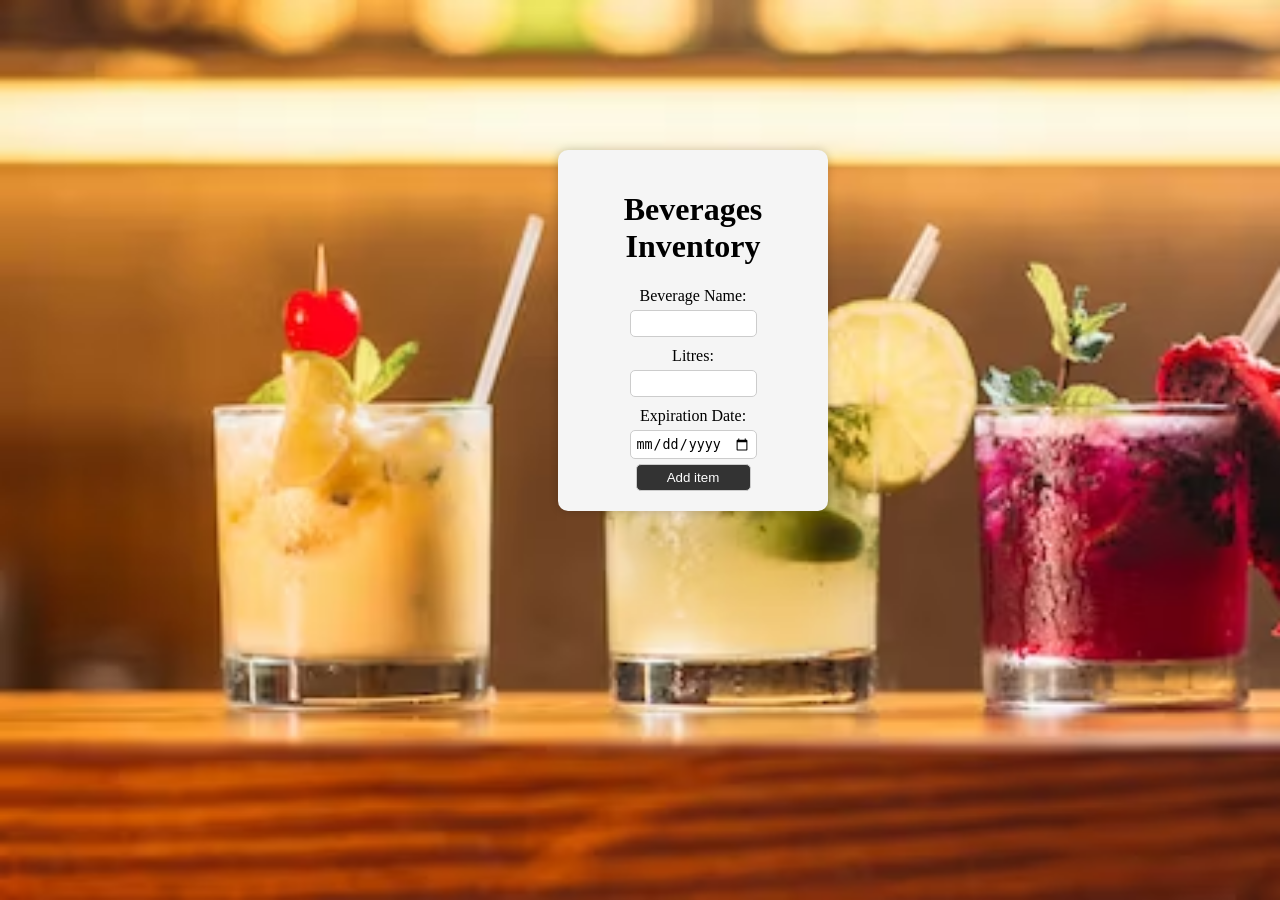
<file: templates/beverage_inventory.html>
<!DOCTYPE html>
<html lang="en">
<head>
    <meta charset="UTF-8">
    <meta name="viewport" content="width=device-width, initial-scale=1.0">
    <title>Food Inventory Management</title>
    <style>
        /* Add these styles to your existing style.css file */
        body{
            background-image: url('/static/beverage_bg.avif');
            background-repeat: no-repeat;
            background-attachment: fixed;
            background-size: cover;
        }
       

        .content {
            margin-left: 550px;
            margin-top: 150px;
            padding: 20px;
            width: 230px;
            background-color: #f5f5f5; /* Background color for the content area */
            border-radius: 10px; /* Rounded corners for the content area */
            box-shadow: 0px 0px 10px rgba(0, 0, 0, 0.2); /* Box shadow for a subtle effect */
            align-items: center;
            text-align: center;
            justify-content: center;
        }

        /* Add animation to the form */
        form {
            animation: slide-in 0.5s ease;
        }

        @keyframes slide-in {
            from {
                opacity: 0;
                transform: translateY(-10px);
            }
            to {
                opacity: 1;
                transform: translateY(0);
            }
        }

        /* Style the form elements */
        label {
            display: block;
            margin-top: 10px;
        }

        input[type="text"],
        input[type="number"],
        input[type="date"],
        button {
            width: 50%;
            padding: 5px;
            margin-top: 5px; 
            border: 1px solid #ccc;
            border-radius: 5px;
            outline: none;
        }

        button {
            background-color: #333;
            color: white;
            cursor: pointer;
        }

        button:hover {
            background-color: #555;
        }
    </style>
</head>
<body>
    <div class="content">
        <h1>Beverages Inventory</h1>
        <form method="POST">
            <label for="name">Beverage Name:</label>
            <input type="text" name="name" required>
            <label for="quantity">Litres:</label>
            <input type="number" name="quantity" required>
            <label for="expiration_date">Expiration Date:</label>
            <input type="date" name="expiration_date" required>
            <button type="submit">Add item</button>
        </form>
    </div>
</body>
</html>
</file>
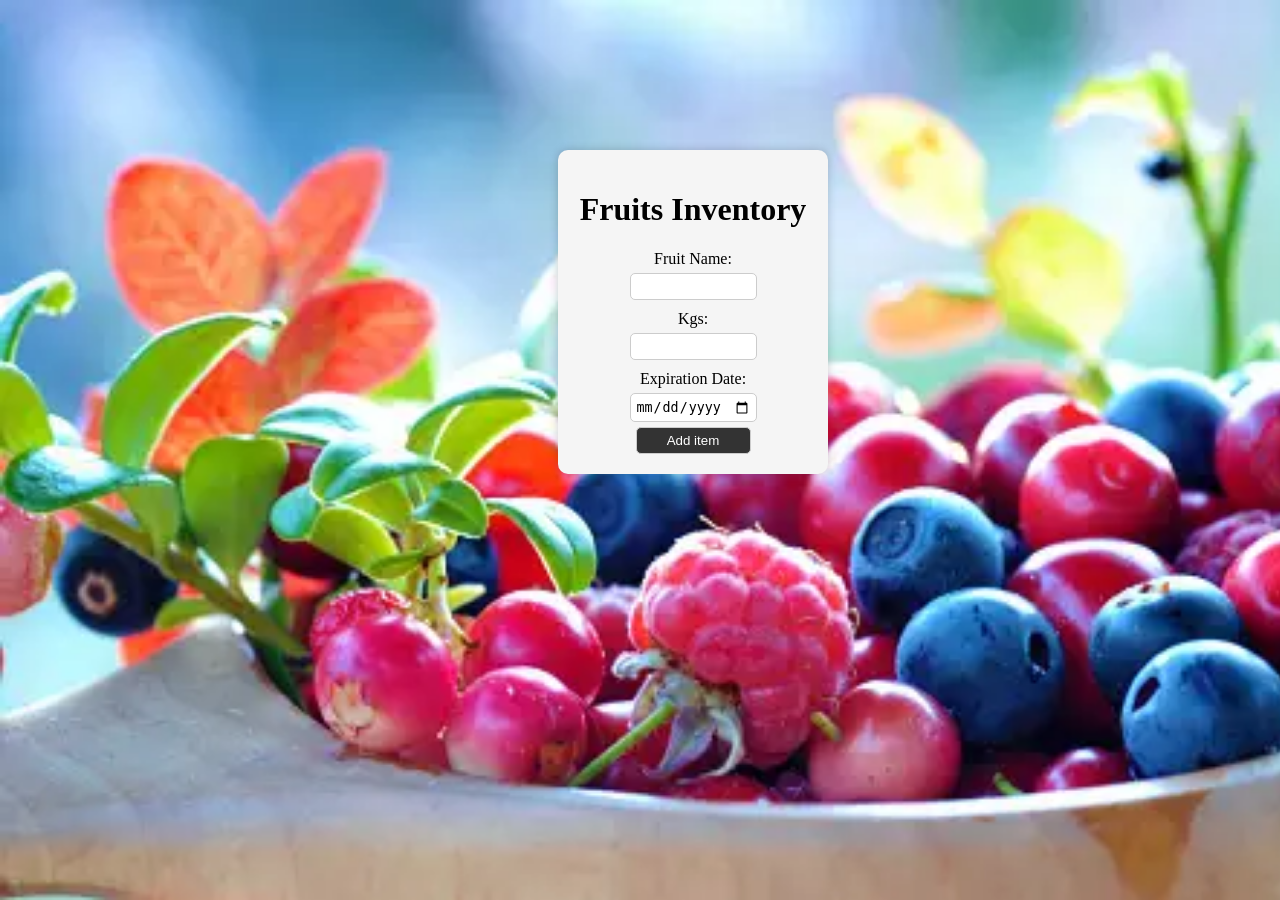
<file: templates/fruits_inventory.html>
<!DOCTYPE html>
<html lang="en">
<head>
    <meta charset="UTF-8">
    <meta name="viewport" content="width=device-width, initial-scale=1.0">
    <title>Food Inventory Management</title>
    <style>
        /* Add these styles to your existing style.css file */
        body{
            background-image: url('/static/fruits_bg1.webp');
            background-repeat: no-repeat;
            background-attachment: fixed;
            background-size: cover;
        }
       

        .content {
            margin-left: 550px;
            margin-top: 150px;
            padding: 20px;
            width: 230px;
            background-color: #f5f5f5; /* Background color for the content area */
            border-radius: 10px; /* Rounded corners for the content area */
            box-shadow: 0px 0px 10px rgba(0, 0, 0, 0.2); /* Box shadow for a subtle effect */
            align-items: center;
            text-align: center;
            justify-content: center;
        }

        /* Add animation to the form */
        form {
            animation: slide-in 0.5s ease;
        }

        @keyframes slide-in {
            from {
                opacity: 0;
                transform: translateY(-10px);
            }
            to {
                opacity: 1;
                transform: translateY(0);
            }
        }

        /* Style the form elements */
        label {
            display: block;
            margin-top: 10px;
        }

        input[type="text"],
        input[type="number"],
        input[type="date"],
        button {
            width: 50%;
            padding: 5px;
            margin-top: 5px; 
            border: 1px solid #ccc;
            border-radius: 5px;
            outline: none;
        }

        button {
            background-color: #333;
            color: white;
            cursor: pointer;
        }

        button:hover {
            background-color: #555;
        }
    </style>
</head>
<body>
    <div class="content">
        <h1>Fruits Inventory</h1>
        <form method="POST">
            <label for="name">Fruit Name:</label>
            <input type="text" name="name" required>
            <label for="quantity">Kgs:</label>
            <input type="number" name="quantity" required>
            <label for="expiration_date">Expiration Date:</label>
            <input type="date" name="expiration_date" required>
            <button type="submit">Add item</button>
        </form>
    </div>
</body>
</html>
</file>
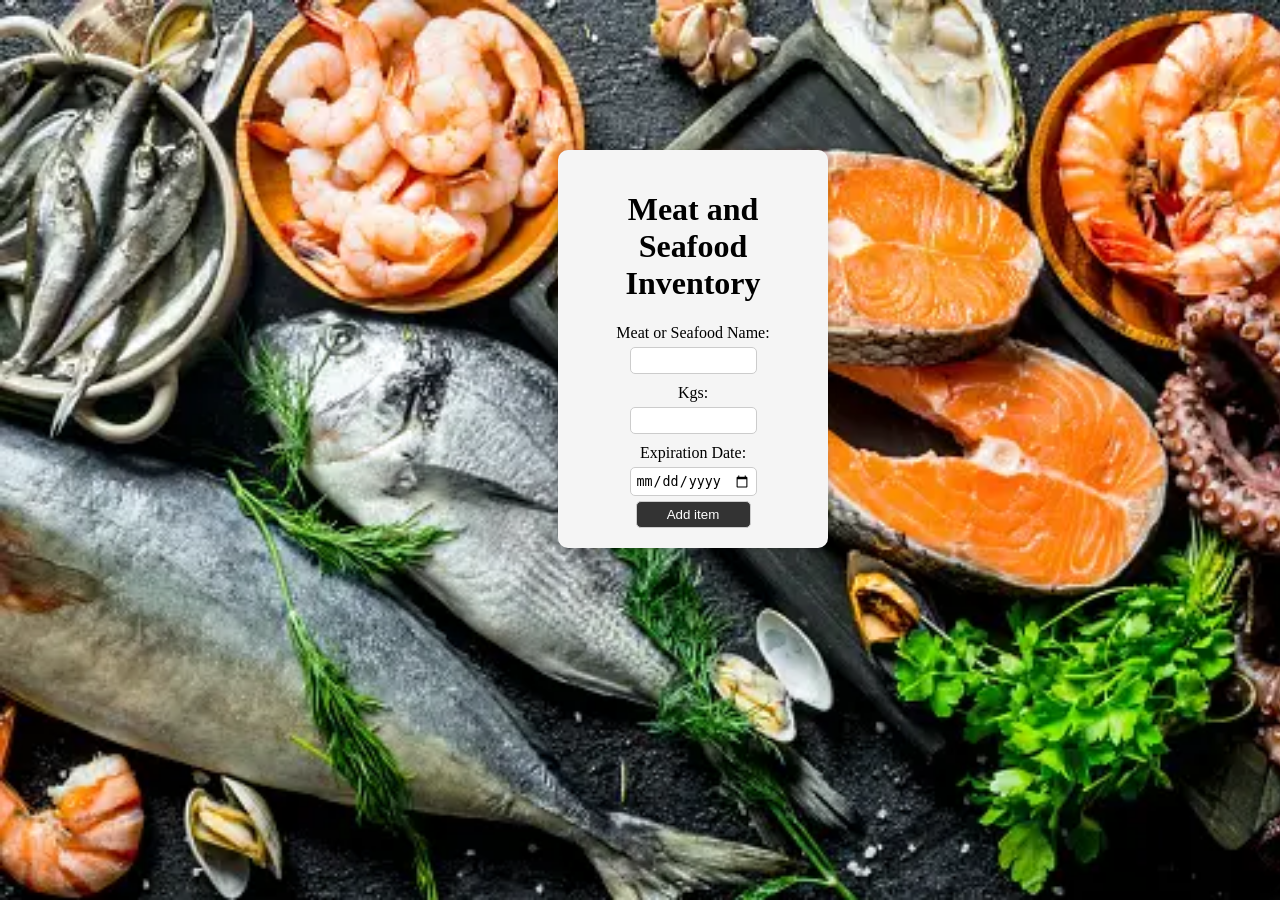
<file: templates/meat_inventory.html>
<!DOCTYPE html>
<html lang="en">
<head>
    <meta charset="UTF-8">
    <meta name="viewport" content="width=device-width, initial-scale=1.0">
    <title>Food Inventory Management</title>
    <style>
        /* Add these styles to your existing style.css file */
        body{
            background-image: url('/static/meat_bg.webp');
            background-repeat: no-repeat;
            background-attachment: fixed;
            background-size: cover;
        }
       

        .content {
            margin-left: 550px;
            margin-top: 150px;
            padding: 20px;
            width: 230px;
            background-color: #f5f5f5; /* Background color for the content area */
            border-radius: 10px; /* Rounded corners for the content area */
            box-shadow: 0px 0px 10px rgba(0, 0, 0, 0.2); /* Box shadow for a subtle effect */
            align-items: center;
            text-align: center;
            justify-content: center;
        }

        /* Add animation to the form */
        form {
            animation: slide-in 0.5s ease;
        }

        @keyframes slide-in {
            from {
                opacity: 0;
                transform: translateY(-10px);
            }
            to {
                opacity: 1;
                transform: translateY(0);
            }
        }

        /* Style the form elements */
        label {
            display: block;
            margin-top: 10px;
        }

        input[type="text"],
        input[type="number"],
        input[type="date"],
        button {
            width: 50%;
            padding: 5px;
            margin-top: 5px; 
            border: 1px solid #ccc;
            border-radius: 5px;
            outline: none;
        }

        button {
            background-color: #333;
            color: white;
            cursor: pointer;
        }

        button:hover {
            background-color: #555;
        }
    </style>
</head>
<body>
    <div class="content">
        <h1>Meat and Seafood Inventory</h1>
        <form method="POST">
            <label for="name">Meat or Seafood Name:</label>
            <input type="text" name="name" required>
            <label for="quantity">Kgs:</label>
            <input type="number" name="quantity" required>
            <label for="expiration_date">Expiration Date:</label>
            <input type="date" name="expiration_date" required>
            <button type="submit">Add item</button>
        </form>
    </div>
</body>
</html>
</file>
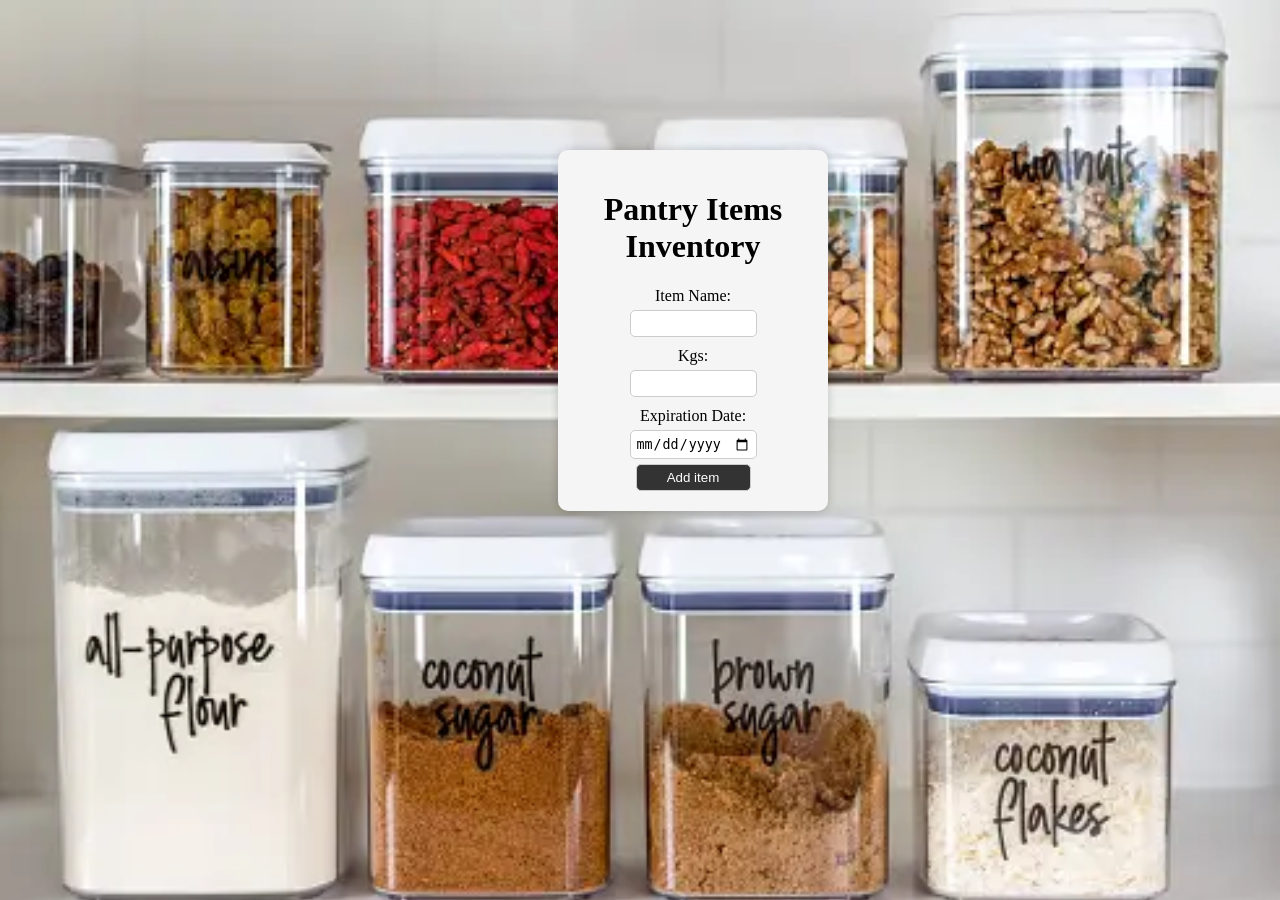
<file: templates/pantry_inventory.html>
<!DOCTYPE html>
<html lang="en">
<head>
    <meta charset="UTF-8">
    <meta name="viewport" content="width=device-width, initial-scale=1.0">
    <title>Food Inventory Management</title>
    <style>
        /* Add these styles to your existing style.css file */
        body{
            background-image: url('/static/pantry_bg.webp');
            background-repeat: no-repeat;
            background-attachment: fixed;
            background-size: cover;
        }
       

        .content {
            margin-left: 550px;
            margin-top: 150px;
            padding: 20px;
            width: 230px;
            background-color: #f5f5f5; /* Background color for the content area */
            border-radius: 10px; /* Rounded corners for the content area */
            box-shadow: 0px 0px 10px rgba(0, 0, 0, 0.2); /* Box shadow for a subtle effect */
            align-items: center;
            text-align: center;
            justify-content: center;
        }

        /* Add animation to the form */
        form {
            animation: slide-in 0.5s ease;
        }

        @keyframes slide-in {
            from {
                opacity: 0;
                transform: translateY(-10px);
            }
            to {
                opacity: 1;
                transform: translateY(0);
            }
        }

        /* Style the form elements */
        label {
            display: block;
            margin-top: 10px;
        }

        input[type="text"],
        input[type="number"],
        input[type="date"],
        button {
            width: 50%;
            padding: 5px;
            margin-top: 5px; 
            border: 1px solid #ccc;
            border-radius: 5px;
            outline: none;
        }

        button {
            background-color: #333;
            color: white;
            cursor: pointer;
        }

        button:hover {
            background-color: #555;
        }
    </style>
</head>
<body>
    <div class="content">
        <h1>Pantry Items Inventory</h1>
        <form method="POST">
            <label for="name">Item Name:</label>
            <input type="text" name="name" required>
            <label for="quantity">Kgs:</label>
            <input type="number" name="quantity" required>
            <label for="expiration_date">Expiration Date:</label>
            <input type="date" name="expiration_date" required>
            <button type="submit">Add item</button>
        </form>
    </div>
</body>
</html>
</file>
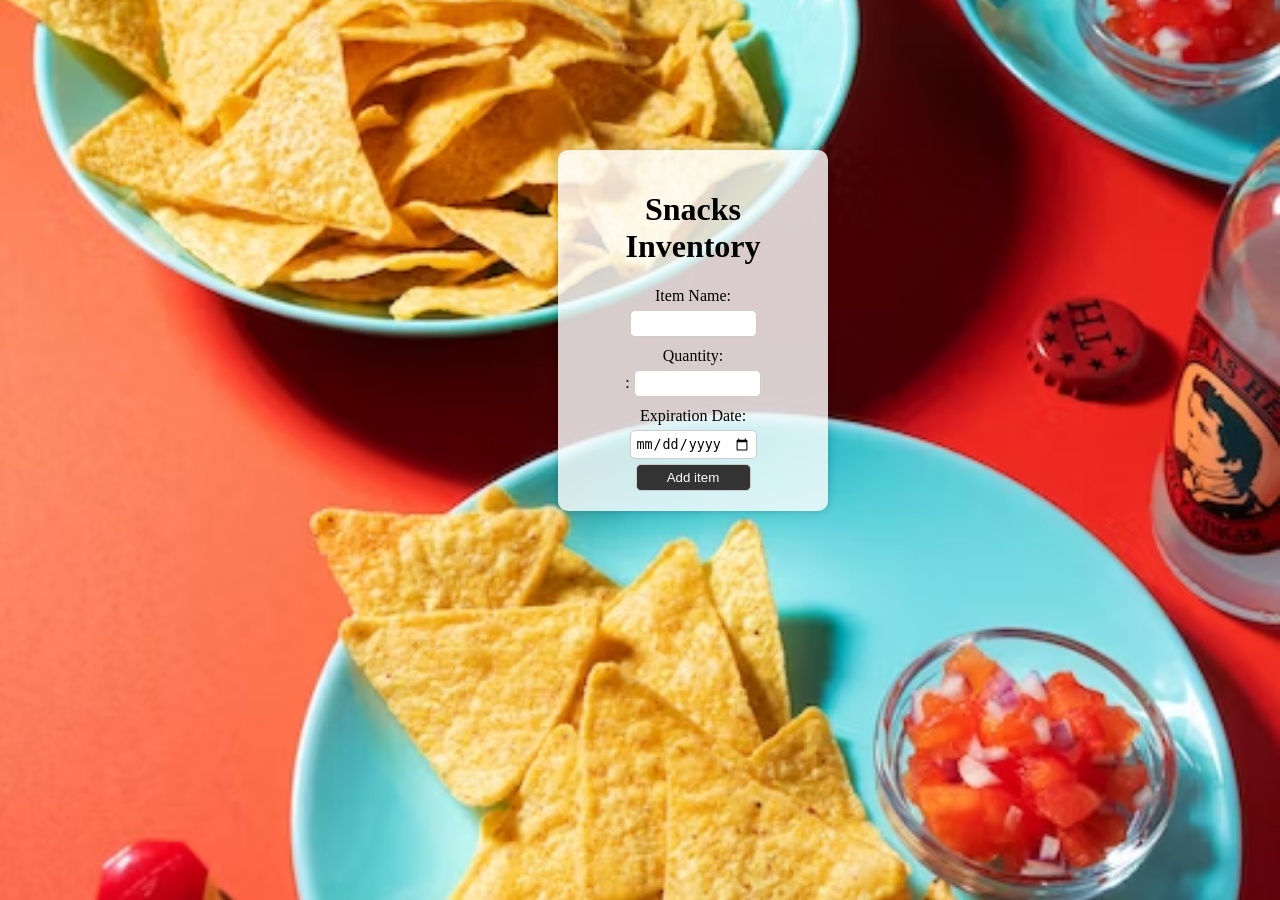
<file: templates/snacks_inventory.html>
<!DOCTYPE html>
<html lang="en">
<head>
    <meta charset="UTF-8">
    <meta name="viewport" content="width=device-width, initial-scale=1.0">
    <title>Food Inventory Management</title>
    <style>
       body {
    background-image: url('/static/snacks_bg2.avif');
    background-repeat: no-repeat;
    background-attachment: fixed;
    background-size: cover; /* Adjust this property to control how the image fits the screen */
    background-position: center; /* Center the background image */
}
       

        .content {
            margin-left: 550px;
            margin-top: 150px;
            padding: 20px;
            width: 230px;
            background-color: #f5f5f5; /* Background color for the content area */
            border-radius: 10px; /* Rounded corners for the content area */
            box-shadow: 0px 0px 10px rgba(0, 0, 0, 0.2); /* Box shadow for a subtle effect */
            align-items: center;
            text-align: center;
            justify-content: center;
            background-color: rgba(255, 255, 255, 0.8); /* Add a semi-transparent background for readability */

        }
 

        /* Add animation to the form */
        form {
            animation: slide-in 0.5s ease;
        }

        @keyframes slide-in {
            from {
                opacity: 0;
                transform: translateY(-10px);
            }
            to {
                opacity: 1;
                transform: translateY(0);
            }
        }

        /* Style the form elements */
        label {
            display: block;
            margin-top: 10px;
        }

        input[type="text"],
        input[type="number"],
        input[type="date"],
        button {
            width: 50%;
            padding: 5px;
            margin-top: 5px; 
            border: 1px solid #ccc;
            border-radius: 5px;
            outline: none;
        }

        button {
            background-color: #333;
            color: white;
            cursor: pointer;
        }

        button:hover {
            background-color: #555;
        }
    </style>
</head>
<body>
    <div class="content">
        <h1>Snacks Inventory</h1>
        <form method="POST">
            <label for="name">Item Name:</label>
            <input type="text" name="name" required>
            <label for="quantity">Quantity:</label>:</label>
            <input type="number" name="quantity" required>
            <label for="expiration_date">Expiration Date:</label>
            <input type="date" name="expiration_date" required>
            <button type="submit">Add item</button>
        </form>
    </div>
</body>
</html>
</file>
